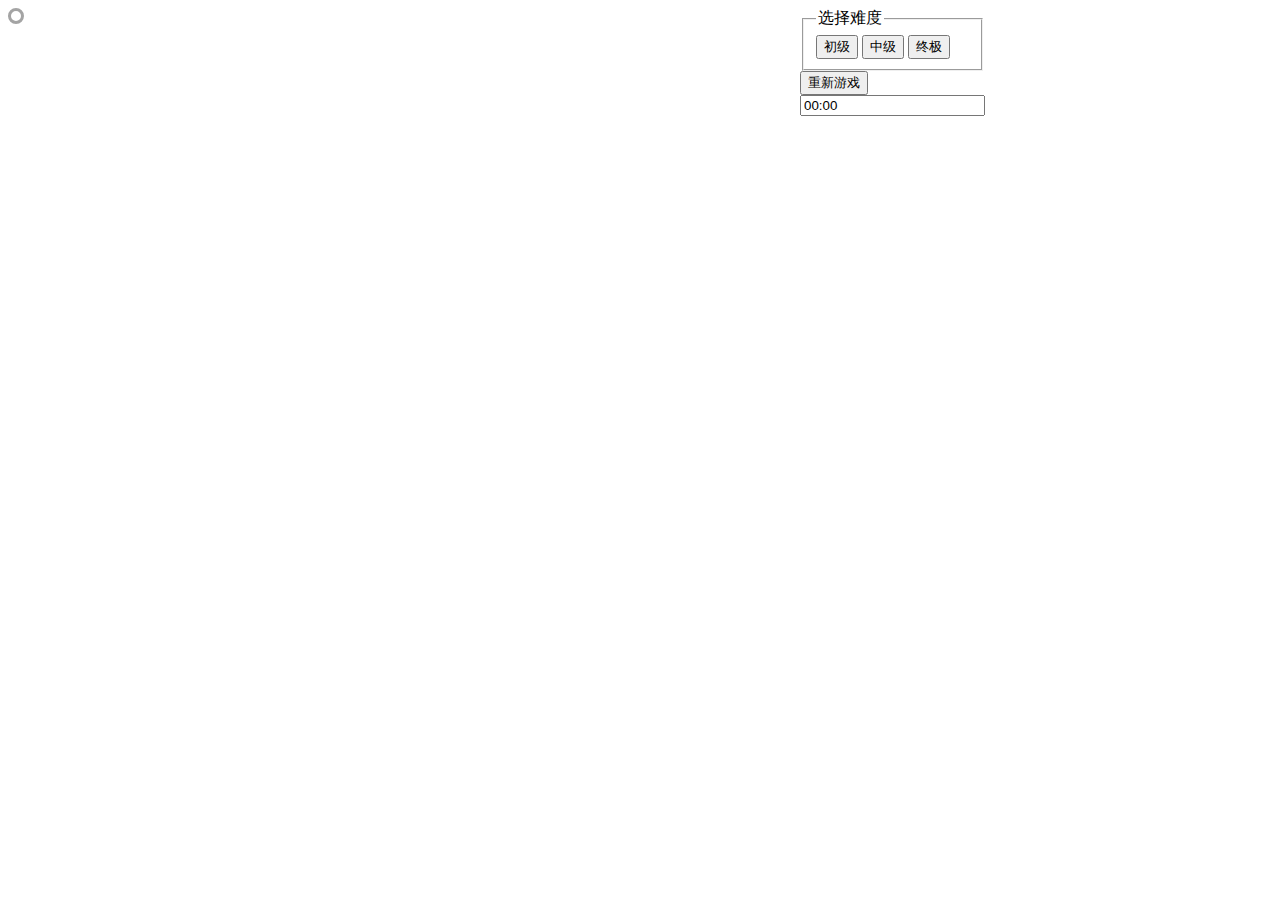
<file: index.html>
<!DOCTYPE html>
<html>
<head>
    <meta charset="utf-8" />
    <meta name="viewport" content="width=device-width, initial-scale=1.0">
    <meta http-equiv="X-UA-Compatible" content="IE=edge">
    <link rel="stylesheet" type="text/css" href="index.css"/>
    <title>Web版扫雷</title>
</head>
<body>
    <div id="main">
    <div id="map"></div>
    <div id="choose">
    <fieldset>
        <legend>选择难度</legend>
        <button type="submit" id="btn1" onclick="btn1()">初级</button>
        <button type="submit" id="btn2" onclick="btn2()">中级</button>
        <button type="submit" id="btn3" onclick="btn3()">终极</button>
    </fieldset>
    <button type="submit" id="replay" onclick="replay()">重新游戏</button>
    <div id="timer">
        <input type="text" value="00:00">
    </div>
    </div>
</div>
</body>
<script src="index.js"></script>
</html>
</file>
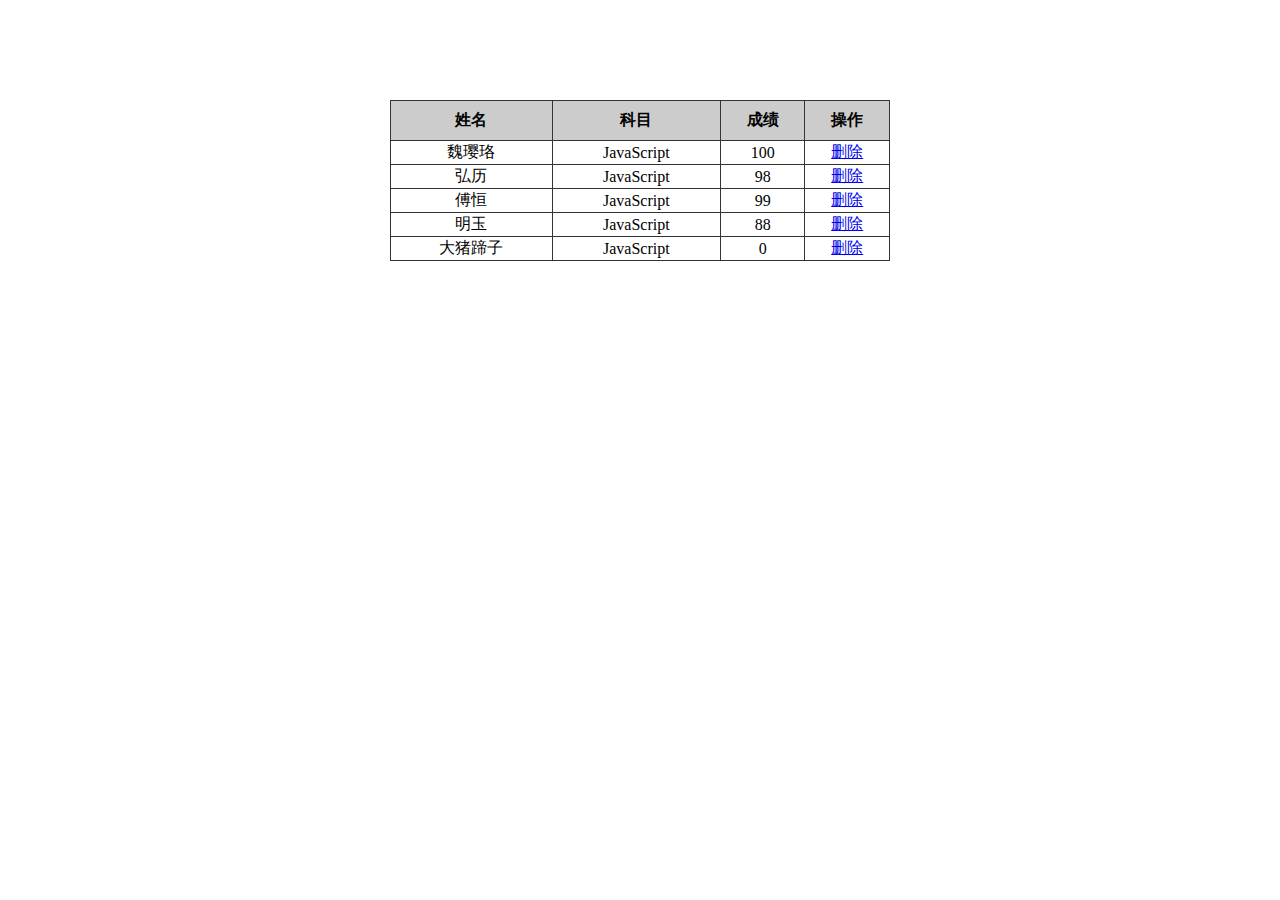
<file: AutoTable.html>
<!DOCTYPE html>
<html lang="en">

<head>
    <meta charset="UTF-8">
    <meta name="viewport" content="width=device-width, initial-scale=1.0">
    <meta http-equiv="X-UA-Compatible" content="ie=edge">
    <title>Document</title>
    <style>
        table {
            width: 500px;
            margin: 100px auto;
            border-collapse: collapse;
            text-align: center;
        }
        
        td,
        th {
            border: 1px solid #333;
        }
        
        thead tr {
            height: 40px;
            background-color: #ccc;
        }
    </style>
</head>

<body>
    <table cellspacing="0">
        <thead>
            <tr>
                <th>姓名</th>
                <th>科目</th>
                <th>成绩</th>
                <th>操作</th>
            </tr>
        </thead>
        <tbody>

        </tbody>
    </table>
    <script>
        // 1.先去准备好学生的数据
        var datas = [{
            name: '魏璎珞',
            subject: 'JavaScript',
            score: 100
        }, {
            name: '弘历',
            subject: 'JavaScript',
            score: 98
        }, {
            name: '傅恒',
            subject: 'JavaScript',
            score: 99
        }, {
            name: '明玉',
            subject: 'JavaScript',
            score: 88
        }, {
            name: '大猪蹄子',
            subject: 'JavaScript',
            score: 0
        }];
        // 2. 往tbody 里面创建行： 有几个人（通过数组的长度）我们就创建几行
        var tbody = document.querySelector('tbody');
        for (var i = 0; i < datas.length; i++) { // 外面的for循环管行 tr
            // 1. 创建 tr行
            var tr = document.createElement('tr');
            tbody.appendChild(tr);
            // 2. 行里面创建单元格(跟数据有关系的3个单元格) td 单元格的数量取决于每个对象里面的属性个数  for循环遍历对象 datas[i]
            for (var k in datas[i]) { // 里面的for循环管列 td
                // 创建单元格 
                var td = document.createElement('td');
                // 把对象里面的属性值 datas[i][k] 给 td  
                // console.log(datas[i][k]);
                td.innerHTML = datas[i][k];
                console.log(i,k);
                tr.appendChild(td);
            }
            // 3. 创建有删除2个字的单元格 
            var td = document.createElement('td');
            td.innerHTML = '<a href="javascript:;">删除 </a>';
            tr.appendChild(td);
        }
        // 4. 删除操作 开始 
        var as = document.querySelectorAll('a');
        for (var i = 0; i < as.length; i++) {
            as[i].onclick = function() {
                // 点击a 删除 当前a 所在的行(链接的爸爸的爸爸)  node.removeChild(child)  
                tbody.removeChild(this.parentNode.parentNode)
            }
        }
        // for(var k in obj) {
        //     k 得到的是属性名
        //     obj[k] 得到是属性值
        // }
    </script>
</body>

</html>
</file>
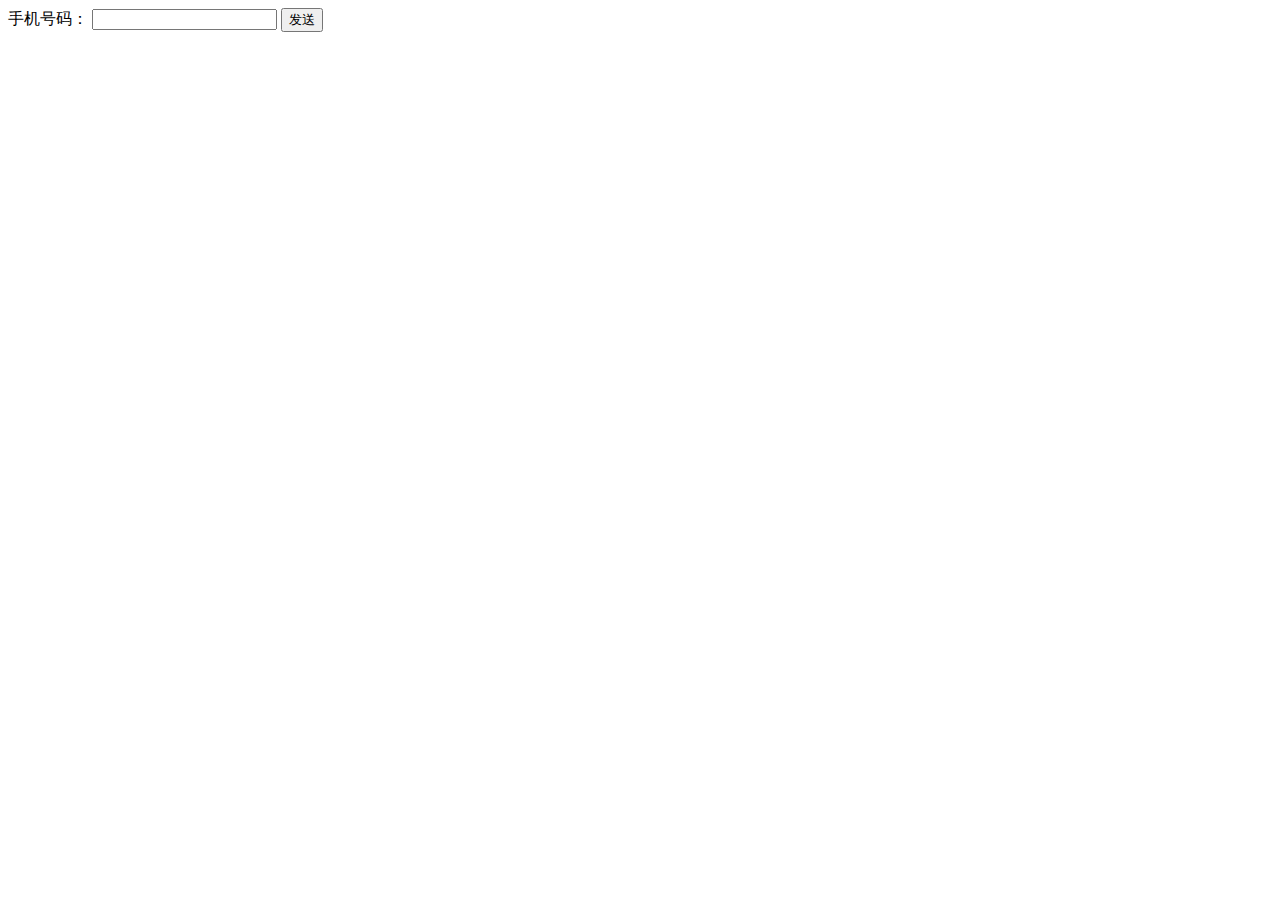
<file: Countdown.html>
<!DOCTYPE html>
<html lang="en">

<head>
    <meta charset="UTF-8">
    <meta name="viewport" content="width=device-width, initial-scale=1.0">
    <meta http-equiv="X-UA-Compatible" content="ie=edge">
    <title>Document</title>
</head>

<body>
    手机号码： <input type="number"> <button>发送</button>
    <script>
        // 按钮点击之后，会禁用 disabled 为true 
        // 同时按钮里面的内容会变化， 注意 button 里面的内容通过 innerHTML修改
        // 里面秒数是有变化的，因此需要用到定时器
        // 定义一个变量，在定时器里面，不断递减
        // 如果变量为0 说明到了时间，我们需要停止定时器，并且复原按钮初始状态
        var btn = document.querySelector('button');
        var time = 3; // 定义剩下的秒数
        btn.addEventListener('click', function() {
            btn.disabled = true;
            var timer = setInterval(function() {
                if (time == 0) {
                    // 清除定时器和复原按钮
                    clearInterval(timer);
                    btn.disabled = false;
                    btn.innerHTML = '发送';
                } else {
                    btn.innerHTML = '还剩下' + time + '秒';
                    time--;
                }
            }, 1000);

        })
    </script>
</body>

</html>
</file>
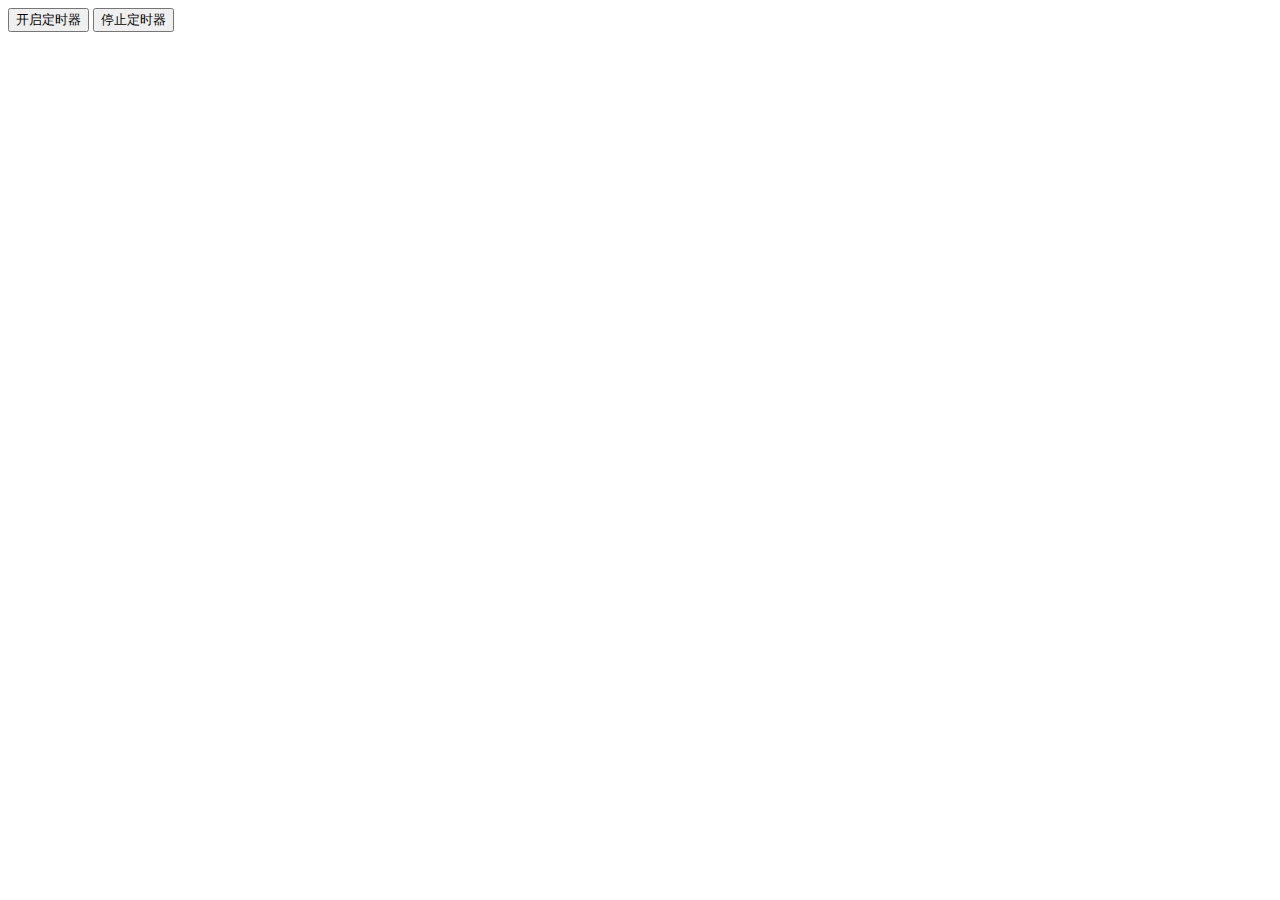
<file: Timer.html>
<!DOCTYPE html>
<html lang="en">

<head>
    <meta charset="UTF-8">
    <meta name="viewport" content="width=device-width, initial-scale=1.0">
    <meta http-equiv="X-UA-Compatible" content="ie=edge">
    <title>Document</title>
</head>

<body>
    <button class="begin">开启定时器</button>
    <button class="stop">停止定时器</button>
    <script>
        var begin = document.querySelector('.begin');
        var stop = document.querySelector('.stop');
        var timer = null; // 全局变量  null是一个空对象
        begin.addEventListener('click', function() {
            timer = setInterval(function() {
                console.log('ni hao ma');

            }, 1000);
        })
        stop.addEventListener('click', function() {
            clearInterval(timer);
        })
    </script>
</body>

</html>
</file>
<file: index.css>
#map
{
    position: absolute;
    border: 3px #A4A4A4 solid;
    border-radius: 20px;
    padding: 5px;
}
#choose
{
    position: absolute;
    left:800px;
}
.block
{
    cursor: pointer;
    width: 20px;
    height: 20px;
    border-radius: 5px;
    text-align: center;
    background-color:rgb(163, 170, 163)
}

.block:hover
{
    background-color:rgb(61, 59, 59)
}
</file>
